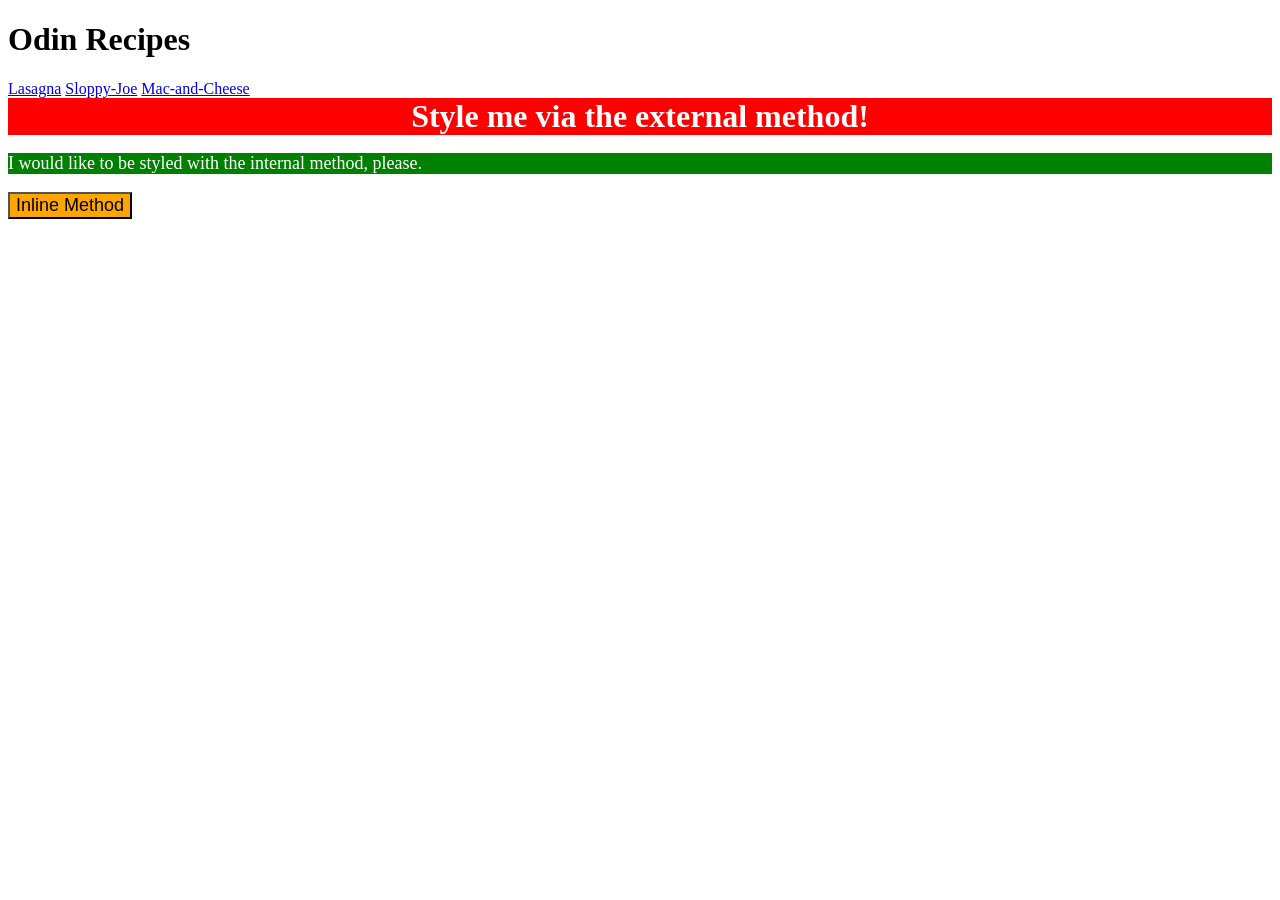
<file: index.html>
<!DOCTYPE html>
<html lang="en">
<head>
    <style>
        p {
            color: white;
            background-color: green;
            font-size: 18px;
        }
    </style>
    <link rel="stylesheet" href="styles.css">
    <meta charset="UTF-8">
    <meta http-equiv="X-UA-Compatible" content="IE=edge">
    <meta name="viewport" content="width=device-width, initial-scale=1.0">
    <title>Document</title>
</head>
<body>
    <h1>Odin Recipes</h1>
    <a href="recipes/lasagna.html">Lasagna</a>
    
    <a href="recipes/sloppy-joe.html">Sloppy-Joe</a>

    <a href="recipes/mac-and-cheese.html">Mac-and-Cheese</a>
    <div>Style me via the external method!</div>
    <p>I would like to be styled with the internal method, please.</p>
    <button style="background-color: orange; font-size: 18px;">Inline Method</button>
</body>
</html>
</file>
<file: styles.css>
div {color:white;
    background-color:red;
    font-size: 32px;
    font-weight: bold;
    text-align: center;

}
</file>
